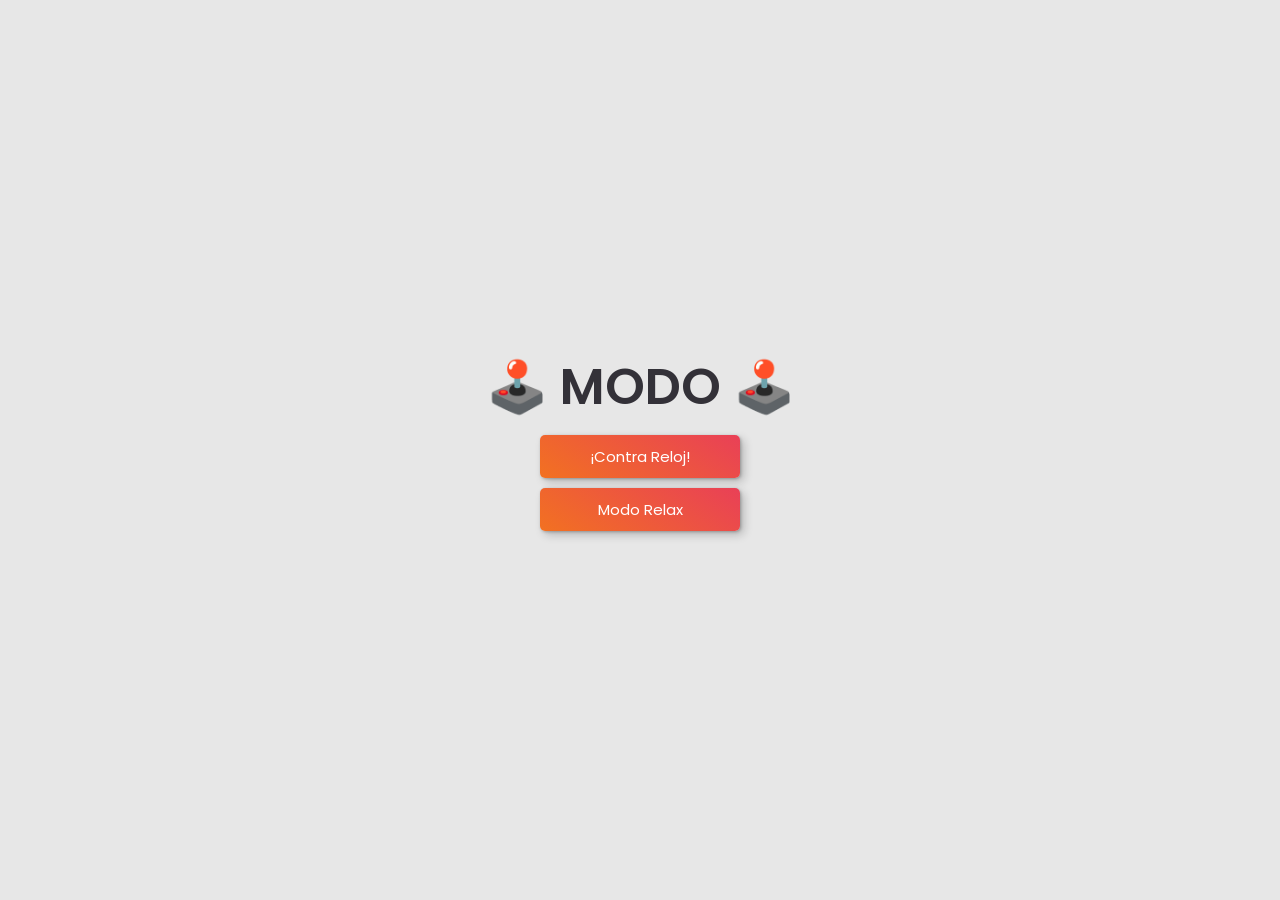
<file: index.html>
<!DOCTYPE html>
<html lang="en">
<head>
    <meta charset="UTF-8">
    <meta name="viewport" content="width=device-width, initial-scale=1.0">
    <title>Memory Cards</title>

    <link rel="preconnect" href="https://fonts.googleapis.com">
    <link rel="preconnect" href="https://fonts.gstatic.com" crossorigin>
    <link href="https://fonts.googleapis.com/css2?family=Poppins:ital,wght@0,100;0,200;0,300;0,400;0,500;0,600;0,700;0,800;0,900;1,100;1,200;1,300;1,400;1,500;1,600;1,700;1,800;1,900&display=swap" rel="stylesheet">

    <link rel="stylesheet" href="./css/var.css">
    <link rel="stylesheet" href="./css/app.css">
</head>

<body>

  <!-- CONTENEDOR PRINCIPAL FOOTER RESPONSIVO-->
  <div class="container">

    <!-- PANTALLA INICIO -->
    <div id="bienvenida" class="bienvenida">
      <h1>🕹️ Modo 🕹️</h1>
      <div class="bienvenida-botones">
        <button id="juego-normal">¡Contra Reloj!</button>
        <button id="juego-relax">Modo relax</button>
      </div>
    </div>

    <!-- HEADER -->
    <header class="cabecera">
      <div class="contadores">
            <!-- MOVIMIENTOS -->
            <div class="contador-item">
              <h4 class="cabecera-titulo">Mov / Max</h4>
              <div class="cabecera-num">
                <span id="mov">00</span>/<span id="mov-total">00</span>
              </div>
            </div>
            <!-- TEMPORIZADOR -->
            <div id="cronometro" class="contador-item">
              <h4 class="cabecera-titulo">Tiempo</h4>
              <div class="cabecera-num">
                <span id="minutos">00</span>:<span id="segundos">00</span>
              </div>
            </div>
      </div>
      <!-- NIVEL DIFUCULTAD -->
      <div class="nivel">
        <h4 class="cabecera-titulo">Nivel</h4>
        <div class="cabecera-num"><span id="nivel">01</span></div>
      </div>
      <!-- CONTROL ASIDE MENU -->
      <button id="control-nivel" class="control-nivel">...</button>
    </header>
    
    <!-- MESA -->
    <main>
      <!-- TITULO / REPARTIR CARTAS -->
        <h1 class="titulo-juego">Memory Cards</h1>
        <button class="btn-repartir" id="btn-repartir">Barajar Tarjetas</button>
  
        <!-- RENDERIZAR CARDS -->
        <div id="mesa" class="mesa"></div>
  
        <!-- SUBE NIVEL  -->
        <div id="subeNivel" class="sube-nivel">
          <div class="modal">
            <h2>¡Muy bien!</h2>
            <button id="subir">Siguiente nivel</button>
            <button class="reiniciar">Reiniciar</button>
          </div>
        </div>
        <!--  GAME OVER  TIME OVER -->
        <div id="gameOver" class="game-over">
          <div class="modal">
            <h2>¡Oh no!</h2>
            <p>Te has quedado sin movimientos 😭</p>
            <button class="reiniciar">Reiniciar</button>
          </div>
        </div>
        <!-- TIME OVER -->
        <div id="timeOver" class="game-over">
          <div class="modal">
            <h2>¡Oh no!</h2>
            <p>Te has quedado sin tiempo 😭</p>
            <button class="reiniciar">Reiniciar</button>
          </div>
        </div>
        <!-- MODAL FINAL -->
        <div id="endGame" class="end-game">
          <div class="modal">
            <h2>¡Que Memoria!</h2>
            <p>Has superado todos los niveles 🏆</p>
            <button class="reiniciar">Reiniciar</button>
          </div>
        </div>
    </main>

    <!-- MENU LATERAL -->
    <div class="selecciona-nivel">
      <button id="cierra-niveles" class="cierra-niveles">&times;</button>
      <ul></ul>
      <button id="config" class="config">⚙️</button>
    </div>

    <!-- SONIDOS -->
     <div>
       <audio src="./sonidos/acierto.mp3"
          class="sonido"
          id="sonido-acierto"
          preload="auto"
       ></audio>
       <audio src="./sonidos/error.mp3"
          class="sonido"
          id="sonido-error"
          preload="auto"
       ></audio>
       <audio src="./sonidos/carta.mp3"
          class="sonido"
          id="sonido-carta"
          preload="auto"
       ></audio>
     </div>
  
    <!-- FOOTER -->
    <footer>
        <p> © 2024 <span>Arcade</span> Proyecto Introduccion a JS </p>
    </footer>
    
  </div>


  <!-- SCRIPT -->
  <script src="./js/iniciar.js" type="module"></script>

</body>
</html>
</file>
<file: css/var.css>
:root {
  --bg: #e7e7e7;
  --bg2: #333138;
  --font: "Poppins", sans-serif;
  --hotpink: #e94057;
  --orange: #f27121;
  --gradient: linear-gradient(35deg, var(--orange), var(--hotpink));
  --fontColor: #333138;
  --fontColor2: rgb(227, 247, 254);
}


html{
  font-size: 62.5%;
  box-sizing: border-box;
}
  

*, *:before, *:after {
  box-sizing: inherit;
}
  

body {
  margin: auto;
  min-height: 100vh;
  background: var(--bg);
  font-family: var(--font);
}

/* TRUCO PARA DISTRIBUIR EL CONTENIDO */
.container {
  min-height: 100dvh;
  display: grid;
  grid-template-rows: auto 1fr auto;
}


/* UTILIDADES ========= */
.ocultarTituloButton {
  display: none;
}

.mostrar {
  display: flex;
}


@media (width <= 480px) {

  body .cabecera{
    display: flex;
    align-items: center;
    text-align: center;
  }

  .contadores{
    display: flex;
    gap: 1rem;

    .contador-item{
      margin: 0;
    }

  }

  body .cabecera-titulo {
    font-size: 1.5rem;
  }

  body .cabecera-num {
    font-size: 3rem;
  }
  

  main{
    margin-top: 5rem;
  }
  
}
</file>
<file: css/app.css>
body {
    font-size: 2rem;
    display: flex;
    flex-direction: column;
}


/* ✅ PANTALLA BIENVENIDA ========= */
.bienvenida {
  display: none;
  position: absolute;
  top: 0;
  bottom: 0;
  left: 0;
  right: 0;
  background: var(--bg);
  flex-direction: column;
  gap: 2rem;
  align-items: center;
  justify-content: center;
  text-align: center;
  z-index: 1;
}

.bienvenida.visible{
  display: flex;
}

.bienvenida h1 {
  font-family: var(--font-display);
  text-transform: uppercase;
  font-size: 5rem;
  margin-top: 0;
}

.bienvenida-botones {
  display: flex;
  flex-direction: column;
  gap: 1rem;
}

.bienvenida button {
  padding: 1rem 3rem;
  margin: 0 1rem;
  min-width: 20rem;
}


/* ✅ HEADER ========= */
.cabecera {
  padding: 0.5rem 2rem;
  background: var(--bg2);
  box-shadow: 1px 1px 5px rgba(0, 0, 0, 0.05);
  display: flex;
  justify-content: space-around;
  align-items: center;
  text-align: center;
  padding: 3rem;
}

.nivel{
  display: flex;
  flex-direction: column;
  align-items: center;
}

.cabecera-titulo {
  font-family: var(--font-display);
  font-weight: 300;
  font-size: 1.5rem;
  text-transform: uppercase;
  line-height: 1;
  margin: 1rem 0;
  color: var(--fontColor2);
}

.cabecera-num {
  font-family: var(--font-display);
  color: var(--orange);
  font-weight: 400;
  font-size: 3.5rem;
  line-height: 0.9;
}

.contadores {
  display: flex;
  gap: 2rem;
}

.contador-item {
  display: flex;
  flex-direction: column;
  align-items: center;
}


/* ✅ MAIN MESA - CARDS  ========= */
main {
    display: flex;
    flex-direction: column;
    justify-content: center;
    align-items: center;
    gap: 2rem;
    margin-top: 5rem;
}


h1 {
    text-align: center;
    font-family: var(--font);
    font-weight: 600;
    font-style: normal;
    color: var(--fontColor);
    margin: 1rem;
    line-height: 3.5rem;
}


.btn-repartir {
  bottom: 5rem;
  background: var(--gradient);
  box-shadow: 1px 1px 3px rgba(0, 0, 0, 0.25), 4px 4px 10px rgba(0, 0, 0, 0.2);
  color: white;
  padding: 1.5rem 1.5rem;
  border: none;
  border-radius: 0.5rem;
  cursor: pointer;
  font-family: var(--font);
  font-weight: 300;
  font-style: normal;
  font-size: 1.5rem;

  &:hover{
      background: #333138;
  }
}

button{
  color: white;
  background: var(--gradient);
  border: 0;
  margin: 0;
  text-transform: capitalize;
  font-family: var(--font);
  font-size: 1.5rem;
  padding: 1rem 2rem;
  border-radius: 0.5rem;
  cursor: pointer;
  box-shadow: 1px 1px 3px rgba(0, 0, 0, 0.25), 4px 4px 10px rgba(0, 0, 0, 0.2);
}

.mesa {
  max-width: 75rem;
  display: flex;
  flex-wrap: wrap;
  justify-content: center;
  align-items: center;
  margin:2rem;
  gap: 1.5rem;
}


/* ✅ ANIMACION REPARTIR INICIO =========== */
@keyframes aparecer {
  from {
      opacity: 0;
      transform: scale(0.5);
  }
  to {
      opacity: 1;
      transform: scale(1);
  }
}

.aparecer{
  animation: aparecer 0.6s forwards;
}

.tarjeta {
    width: 6.5rem;
    height: 6.5rem;
    border-radius: 0.3em;
    background-image: var(--gradient);
    box-shadow: 1px 1px 3px rgba(0, 0, 0, 0.25), 4px 4px 10px rgba(0, 0, 0, 0.2);
    position: relative;
    cursor: pointer;
    backface-visibility: hidden;
    transform-style: preserve-3d;
    transition: transform 0.6s; 
}


.tarjeta__contenido {
    position: absolute;
    left: 0;
    right: 0;
    top: 0;
    bottom: 0;
    transform: rotateY(-180deg);
    backface-visibility: hidden;
    background-color: white;
    box-shadow: 1px 1px 3px rgba(0, 0, 0, 0.25), 4px 4px 10px rgba(0, 0, 0, 0.2);
    border-radius: 0.3em;
    display: flex;
    justify-content: center;
    align-items: center;
    font-size: 2.5rem;
}

.descubierta {
  transform: rotateY(-180deg);
}


/* ANIMACIONES DE ACIERTO / ERROR  ========== */
@keyframes error {
  10%,
  90% {
    transform: rotateY(-180deg) translateX(-1px);
  }
  20%,
  80% {
    transform: rotateY(-180deg) translateX(2px);
  }
  30%,
  50%,
  70% {
    transform: rotateY(-180deg) translateX(-4px);
  }
  40%,
  60% {
    transform: rotateY(-180deg) translateX(4px);
  }
}

@keyframes acierto {
  from {
    transform: rotateY(-180deg) scale3d(1, 1, 1);
    opacity: 1;
  }

  25% {
    transform: rotateY(-180deg) scale3d(1.1, 1.1, 1.1);
    opacity: 1;
  }

  to {
    transform: rotateY(-180deg) scale3d(1, 1, 1);
    opacity: 0;
  }
}

.acertada {
  pointer-events: none;
}

.acertada .tarjeta__contenido {
  animation: acierto 1.3s ease-in-out forwards;
}

.error {
  animation: error 0.82s cubic-bezier(0.36, 0.07, 0.19, 0.97) both;
}




/* ✅ MODALES =============== */

/* Los modales Completos */
.sube-nivel,
.game-over,
.end-game {
  display: none;
  position: absolute;
  top: 0;
  bottom: 0;
  left: 0;
  right: 0;
  max-width: 100%;
  max-height: 100%;
  background: rgba(0, 0, 0, 0.599);
}

/* Modales visibles */
.sube-nivel.visible,
.game-over.visible,
.end-game.visible {
  display: flex;
}

.modal {
  position: relative;
  background: white;
  border-radius: 1rem;
  padding: 3rem 3rem;
  margin: auto;
  text-align: center;
  display: flex;
  flex-direction: column;
  align-items: center;
  justify-content: space-between;
}

.modal h2 {
  font-style: italic;
  color: var(--orange);
  font-family: var(--font-display);
  margin: 0;
}

.modal p {
  font-size: 1.5rem;
  color: var(--fontColor);
}

.modal button {
  margin: 3rem 0;
}


.modal .reiniciar {
  background: var(--bg2);
  margin: 0;
}


/* OCULTAR SONIDO */
.sonido{
  display: none;
}

/* OCULTAR TEMPORIZADOR */
.cronometro-oculto{
  display: none;
}



/* ✅ SIDEBAR MENU  =====*/

/* Boton Menu */
.control-nivel{
  font-size: 1.5rem;
  display: flex;
  justify-content: center;
  line-height: 2;
  font-weight: 700;
  text-align: center;
  align-self:self-end;
  background: none;
  padding: 0;
  width: 4rem;
  height: 4rem;
  border-radius: 50%;
  border: 1px solid var(--hotpink);
  box-shadow: 1px 1px 3px rgba(0, 0, 0, 0.605), 4px 4px 10px rgba(0, 0, 0, 0.529);
}

.control-oculto{
  display: none;
}

.oculta-menu {
  visibility: hidden;
}

/* Barra */
.selecciona-nivel{
  display: flex;
  flex-direction: column;
  padding: 5rem 2rem;
  gap: 2rem;
  background: var(--bg2);
  position: fixed;
  width: 200px;
  right: 0;
  top: 0;
  bottom: 0;
  transform: translateX(250px);
  transition: transform .3s;
}

.selecciona-nivel.visible{
  transform: translateX(0);
}

.selecciona-nivel .nivel{
  background: var(--bg2);
  padding: 1rem 2rem;
  &:hover{
    background: none;
    border: 1px solid var(--hotpink);
    color: var(--fontColor2);
  }
}

.selecciona-nivel ul{
  display: flex;
  flex-direction: column;
  gap: 0.5rem;
  list-style: none;
  padding-left: 0;
}

.selecciona-nivel li{
  background: var(--bg2);
  border-radius: 1rem;
  margin-bottom: 1rem;
  text-align: center;
}

.cierra-niveles{
  margin: 0;
  padding: 0;
  font-size: 4rem;
  font-family: sans-serif;
  font-weight: 400;
  background: var(--bg2);
  border: 1px solid var(--fontColor2);
  &:hover{
    border: 1px solid var(--hotpink);
  }
}

.config{
  margin: 0;
  padding: 0;
  font-size: 3rem;
  background: var(--bg2);
  &:hover{
    border: 1px solid var(--hotpink);
  }
}

/* ✅ FOOTER ========= */
footer {
    text-align: center;
    padding: 1rem;
    font-size: 1.5rem;
    background: var(--bg2);
    color: var(--fontColor2);
    margin-top: 2rem;

    p{
        font-weight: 400;
        font-style: normal;
        font-size: 1.5rem;
    }

    span {
        color: var(--orange);
    }
}
</file>
